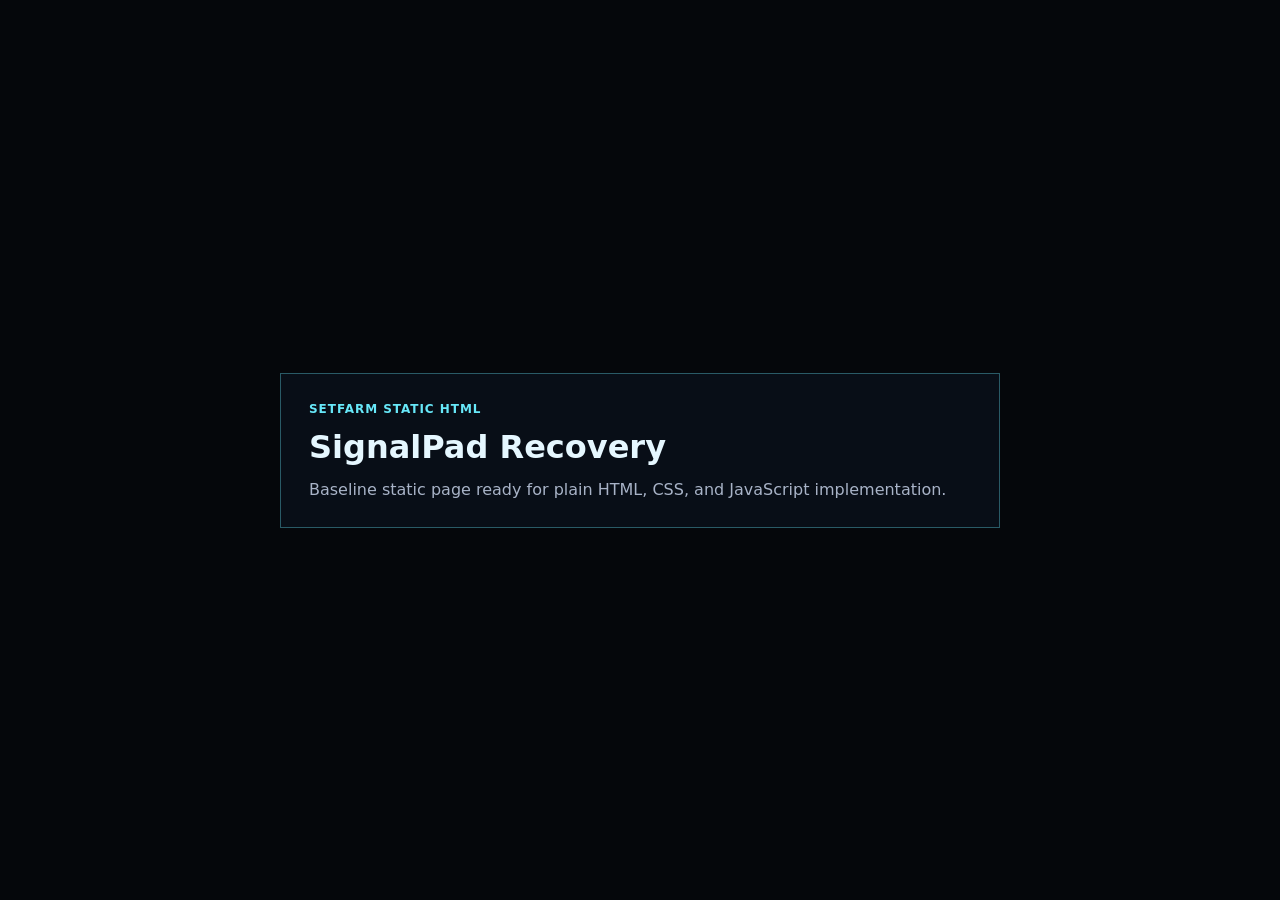
<file: index.html>
<!doctype html>
<html lang="en">
  <head>
    <meta charset="UTF-8" />
    <meta name="viewport" content="width=device-width, initial-scale=1.0" />
    <title>SignalPad Recovery</title>
    <link rel="stylesheet" href="assets/css/styles.css" />
  </head>
  <body>
    <main data-setfarm-root="baseline" data-testid="setfarm-app-root" class="app-shell">
      <section class="hero">
        <p class="eyebrow">Setfarm Static HTML</p>
        <h1>SignalPad Recovery</h1>
        <p class="summary">Baseline static page ready for plain HTML, CSS, and JavaScript implementation.</p>
      </section>
    </main>
    <script src="assets/js/app.js" defer></script>
    <script src="assets/js/test-bridge.js" defer></script>
  </body>
</html>
</file>
<file: assets/css/styles.css>
:root {
  color-scheme: dark;
  font-family: Inter, ui-sans-serif, system-ui, -apple-system, BlinkMacSystemFont, "Segoe UI", sans-serif;
  background: #05070b;
  color: #e5f7ff;
}

* {
  box-sizing: border-box;
}

body {
  margin: 0;
  min-width: 320px;
  min-height: 100vh;
  background: #05070b;
}

.app-shell {
  min-height: 100vh;
  display: grid;
  place-items: center;
  padding: 32px;
}

.hero {
  width: min(720px, 100%);
  border: 1px solid rgba(103, 232, 249, 0.35);
  background: rgba(9, 16, 26, 0.82);
  padding: 28px;
}

.eyebrow {
  margin: 0 0 12px;
  color: #67e8f9;
  font-size: 12px;
  font-weight: 800;
  letter-spacing: 0.08em;
  text-transform: uppercase;
}

h1 {
  margin: 0;
  font-size: 32px;
}

.summary {
  margin: 14px 0 0;
  color: #a8b3c7;
}
</file>
